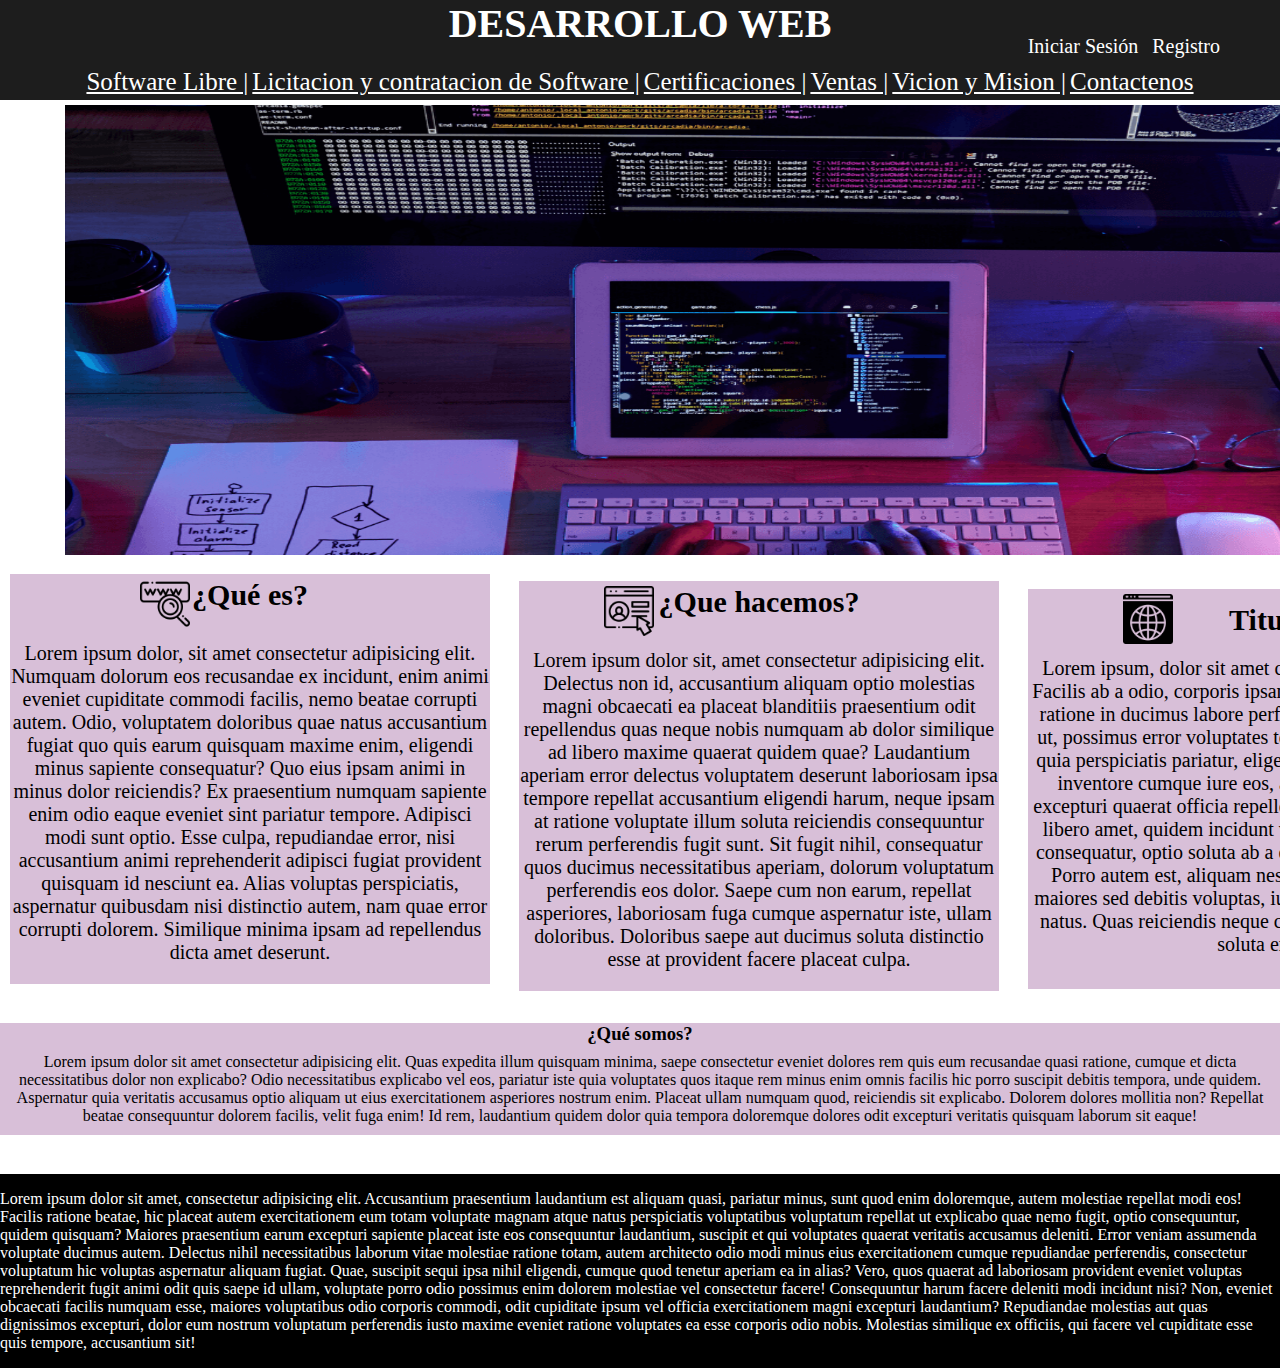
<file: index.html>
<!DOCTYPE html>
<html lang="en">
<head>
    <meta charset="UTF-8">
    <meta name="viewport" content="width=device-width, initial-scale=1.0">
    <title>Desarrollo Web</title>
    <link rel="stylesheet" href="diseño.css">

</head>
<body id="bodi1">
    <div class="Inicio">
        <header>           
            <h1 id="Titulo">DESARROLLO WEB</h1>
            <div class="IR">
                <a href="login.html" class="IS">Iniciar Sesión</a>
                <a href="registro.html" class="Re">Registro</a>
            </div>
        </header>
        <nav>
            <a href="#">Software Libre  |</a>
            <a href="#">Licitacion y contratacion de Software |</a>
            <a href="#">Certificaciones  |</a>
            <a href="#">Ventas  |</a>
            <a href="#">Vicion y Mision |</a>
            <a href="#">Contactenos</a>
        </nav>
    </div>
    <img src="img1.png" id="demostracion">
    <div class="padre">
        <div class="C1">
            <article id="art1">
                <img id="img1" src="www.png" alt="">
                <h3 id="Pti">¿Qué es?</h3>
                <P id="T1">
                    Lorem ipsum dolor, sit amet consectetur adipisicing elit. Numquam dolorum eos recusandae ex incidunt, enim animi eveniet cupiditate commodi facilis, nemo beatae corrupti autem. Odio, voluptatem doloribus quae natus accusantium fugiat quo quis earum quisquam maxime enim, eligendi minus sapiente consequatur? Quo eius ipsam animi in minus dolor reiciendis? Ex praesentium numquam sapiente enim odio eaque eveniet sint pariatur tempore. Adipisci modi sunt optio. Esse culpa, repudiandae error, nisi accusantium animi reprehenderit adipisci fugiat provident quisquam id nesciunt ea. Alias voluptas perspiciatis, aspernatur quibusdam nisi distinctio autem, nam quae error corrupti dolorem. Similique minima ipsam ad repellendus dicta amet deserunt.
                </P>
            </article>
        </div>
       <div class="C2">
            <article id="art2">
                <img id="img2" src="sit2.png" alt="">
                <h3 id="Pt2">¿Que hacemos?</h3>
                <p id="T2">
                    Lorem ipsum dolor sit, amet consectetur adipisicing elit. Delectus non id, accusantium aliquam optio molestias magni obcaecati ea placeat blanditiis praesentium odit repellendus quas neque nobis numquam ab dolor similique ad libero maxime quaerat quidem quae? Laudantium aperiam error delectus voluptatem deserunt laboriosam ipsa tempore repellat accusantium eligendi harum, neque ipsam at ratione voluptate illum soluta reiciendis consequuntur rerum perferendis fugit sunt. Sit fugit nihil, consequatur quos ducimus necessitatibus aperiam, dolorum voluptatum perferendis eos dolor. Saepe cum non earum, repellat asperiores, laboriosam fuga cumque aspernatur iste, ullam doloribus. Doloribus saepe aut ducimus soluta distinctio esse at provident facere placeat culpa.
                </p>
            </article>
       </div>
       <div class="C3">
            <article id="art3">
                <img id="img3" src="sit3.png" alt="">
                <h3 id="Pt3">Titulo</h3>
                <p id="T3">
                    Lorem ipsum, dolor sit amet consectetur adipisicing elit. Facilis ab a odio, corporis ipsam molestias? Eum blanditiis ratione in ducimus labore perferendis, tempore explicabo ut, possimus error voluptates tenetur ea. Quibusdam quod quia perspiciatis pariatur, eligendi nobis impedit, deserunt inventore cumque iure eos, a ea ipsam dolores. Alias excepturi quaerat officia repellendus, labore veritatis quos, libero amet, quidem incidunt voluptatum! Perspiciatis at consequatur, optio soluta ab a ea in, ad ut deleniti dolores. Porro autem est, aliquam nesciunt ex enim neque velit maiores sed debitis voluptas, iusto aperiam maxime omnis natus. Quas reiciendis neque culpa, ex ipsam repellendus soluta enim?
                </p>
            </article>
       </div>
       <div class="info">
           <article id="art4">
               <h3 id="Pt4">¿Qué somos?</h3>
               <p id="T4">
                   Lorem ipsum dolor sit amet consectetur adipisicing elit. Quas expedita illum quisquam minima, saepe consectetur eveniet dolores rem quis eum recusandae quasi ratione, cumque et dicta necessitatibus dolor non explicabo? Odio necessitatibus explicabo vel eos, pariatur iste quia voluptates quos itaque rem minus enim omnis facilis hic porro suscipit debitis tempora, unde quidem. Aspernatur quia veritatis accusamus optio aliquam ut eius exercitationem asperiores nostrum enim. Placeat ullam numquam quod, reiciendis sit explicabo. Dolorem dolores mollitia non? Repellat beatae consequuntur dolorem facilis, velit fuga enim! Id rem, laudantium quidem dolor quia tempora doloremque dolores odit excepturi veritatis quisquam laborum sit eaque!
               </p>
           </article>
       </div>
    </div>
    <div class="padre2">
        <footer id="Fo">
            <p id="T5">
                Lorem ipsum dolor sit amet, consectetur adipisicing elit. Accusantium praesentium laudantium est aliquam quasi, pariatur minus, sunt quod enim doloremque, autem molestiae repellat modi eos! Facilis ratione beatae, hic placeat autem exercitationem eum totam voluptate magnam atque natus perspiciatis voluptatibus voluptatum repellat ut explicabo quae nemo fugit, optio consequuntur, quidem quisquam? Maiores praesentium earum excepturi sapiente placeat iste eos consequuntur laudantium, suscipit et qui voluptates quaerat veritatis accusamus deleniti. Error veniam assumenda voluptate ducimus autem. Delectus nihil necessitatibus laborum vitae molestiae ratione totam, autem architecto odio modi minus eius exercitationem cumque repudiandae perferendis, consectetur voluptatum hic voluptas aspernatur aliquam fugiat. Quae, suscipit sequi ipsa nihil eligendi, cumque quod tenetur aperiam ea in alias? Vero, quos quaerat ad laboriosam provident eveniet voluptas reprehenderit fugit animi odit quis saepe id ullam, voluptate porro odio possimus enim dolorem molestiae vel consectetur facere! Consequuntur harum facere deleniti modi incidunt nisi? Non, eveniet obcaecati facilis numquam esse, maiores voluptatibus odio corporis commodi, odit cupiditate ipsum vel officia exercitationem magni excepturi laudantium? Repudiandae molestias aut quas dignissimos excepturi, dolor eum nostrum voluptatum perferendis iusto maxime eveniet ratione voluptates ea esse corporis odio nobis. Molestias similique ex officiis, qui facere vel cupiditate esse quis tempore, accusantium sit!
            </p>
        </footer>
    </div>
   
</body>
</html>
</file>
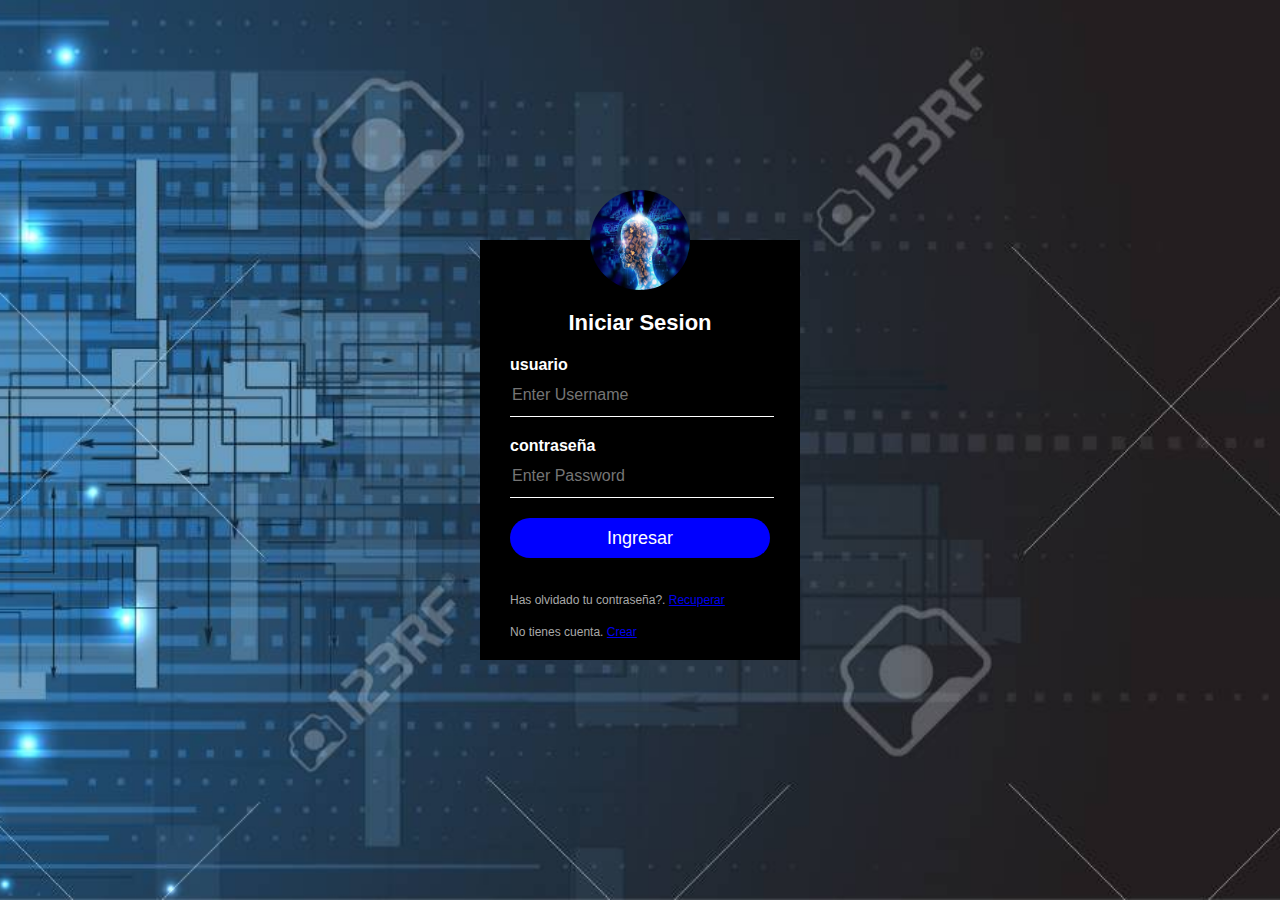
<file: login.html>
<!DOCTYPE html>
<html  >
<head>
    <meta charset="UTF-8">
    <title>Form Login</title>
    <link rel="stylesheet" href="login.css">
</head>
<body>
    <div class="logo-box">
        <img  class="avatar" src="punto.jpg" alt="logo empreza">
        <h1>Iniciar Sesion</h1>
        <form>
            <!-- USERNAME -->
            <label for="username"> usuario </label>
            <input type="text" placeholder="Enter Username">
            
            <!-- PASSWORD -->
            <label for="password">contraseña</label>
            <input type="password" placeholder="Enter Password">

            <input type="submit" value="Ingresar">

            <p>Has olvidado tu contraseña?. <a class="Link" href="RecuperacionContraseña.html"> Recuperar</a></p>
            <p>No tienes cuenta. <a class="Link" href="registro.html"> Crear</a></p>
        </form>

    </div>
</body>
</html>
</file>
<file: diseño.css>
#bodi1{
    background: white;
    margin: 0px;
}
.Inicio{
    background-color: rgb(29, 29, 29);
    margin: 0px;
    width: 100%;
    height: 100px;

}
#Titulo{
    text-align: center;
    text-align-last: center;
    color: white;
    font-family: 'Times New Roman', Times, serif;
    font-size: 40px;
    height: 55px;
    width: 100%;
    margin: 0px;
}
.IR{
    text-align: right;
    position: relative;
    right: 60px;
    bottom: 10px;
    font-family: white 'Times New Roman', Times, serif;
    color: white;
}
.IS{
    text-decoration: none;
    font-size: 20px;
    width: -300px;
    margin-right: 10px;
    position: relative;
}
.Re{
    text-decoration: none;
    font-size: 20px;
    width: -300px;
    margin: 0px;
    position: relative;
}
nav{
    text-decoration: none;
    text-align: center;
    font-family: 'Times New Roman', Times, serif;
    margin: 0px;
}
a{
    color:#FFF;
    font-size: 25px;
    margin: 0px;
    position: relative;
    bottom: 10px;
}
#demostracion{
    width: 1400px;
    height: 450px;
    margin: 5px;
    position: relative;
    left: 60px;
}
.padre{
    position: static;
    height: 600px;
    width: auto;
}
.C1{
    background-color: thistle;
    width: 480px;
    margin: 10px;
}
#img1{
    width: 50px;
    margin: 0px;
    position: relative;
    left: 130px;
    top: 5px ;
}
#Pti{
    font-size: 30px;
    position: relative;
    text-align: center;
    bottom: 50px;
    margin: 0px;
}
#T1{
    margin: 0px;
    text-align: center;
    font-size: 20px;
    position: relative;
    bottom: 20px;
}
.C2{
    background-color: thistle;
    width: 480px;
    margin: 0px;
    position: relative;
    left: 519px;
    bottom: 413px;
}
#img2{
    width: 50px;
    margin: 0px;
    position: relative;
    left: 85px;
    top: 5px ;
}
#Pt2{
    font-size: 30px;
    position: relative;
    text-align: center;
    bottom: 50px;
    margin: 0px;
}
#T2{
    margin: 0px;
    text-align: center;
    font-size: 20px;
    position: relative;
    bottom: 20px;
}
.C3{
    background-color: thistle;
    width: 480px;
    margin: 0px;
    height: 400px;
    position: relative;
    left: 1028px;
    bottom: 815px;
}
#img3{
    width: 50px;
    margin: 0px;
    position: relative;
    left: 95px;
    top: 5px ; 
}
#Pt3{
    font-size: 30px;
    position: relative;
    text-align: center;
    bottom: 40px;
    margin: 0px;
}
#T3{
    margin: 0px;
    text-align: center;
    font-size: 20px;
    position: relative;
    bottom: 20px;
}
.info{
    position: relative;
    bottom: 800px;
    width: 100%;
    background-color: thistle;
}
#art4{
    text-align: center;
    font-family: 'Times New Roman', Times, serif;
}
#T4{
    position: relative;
    bottom: 10px;
}
.padre2{
    background-color: black;
    position: absolute;
}
#T5{
    color: white;
}
</file>
<file: login.css>
body{
    margin: 0;
    padding: 0;
    background: url(fondoo.jpg) no-repeat center top;
    background-size: cover;
    font-family: sans-serif;
    height: 100vh;
}

.logo-box{
    width: 320px;
    height: 420px;
    background: #000;
    color: #fff;
    top: 50%;
    left: 50%;
    position: absolute;
    transform: translate(-50%, -50%);
    box-sizing: border-box;
    padding: 70px 30px;
}

.logo-box .avatar{
    width: 100px;
    height: 100px;
    border-radius: 50%;
    position: absolute;
    top: -50px;
    left: calc(50% - 50px);
}

.logo-box h1{
    margin: 0;
    padding: 0 0 20px;
    text-align: center;
    font-size: 22px;
}

.logo-box label{
    margin: 0;
    padding: 0;
    font-weight: bold;
    display: block;
}

.logo-box input{
    width: 100%;
    margin-bottom: 20px;
}

.logo-box input[type="text"],
.logo-box input[type="password"]{
    border: none;
    border-bottom: 1px solid #fff;
    background: transparent;
    outline: none;
    height: 40px;
    color: #fff;
    font-size: 16px;
}

.logo-box input[type="submit"]{
    border: none;
    outline: none;
    height: 40px;
    background: blue;
    color:#fff;
    font-size: 18px;
    border-radius: 20px;
}

.logo-box p{
    text-decoration: none;
    font-size: 12px;
    line-height: 20px;
    color: darkgray
}

.logo-box p:hover{
    color: red;
}

.logo-box h2{
    margin: 0;
    padding: 0 0 20px;
    text-align: left;
    font-size: 13px;
    color: tomato;
}
</file>
